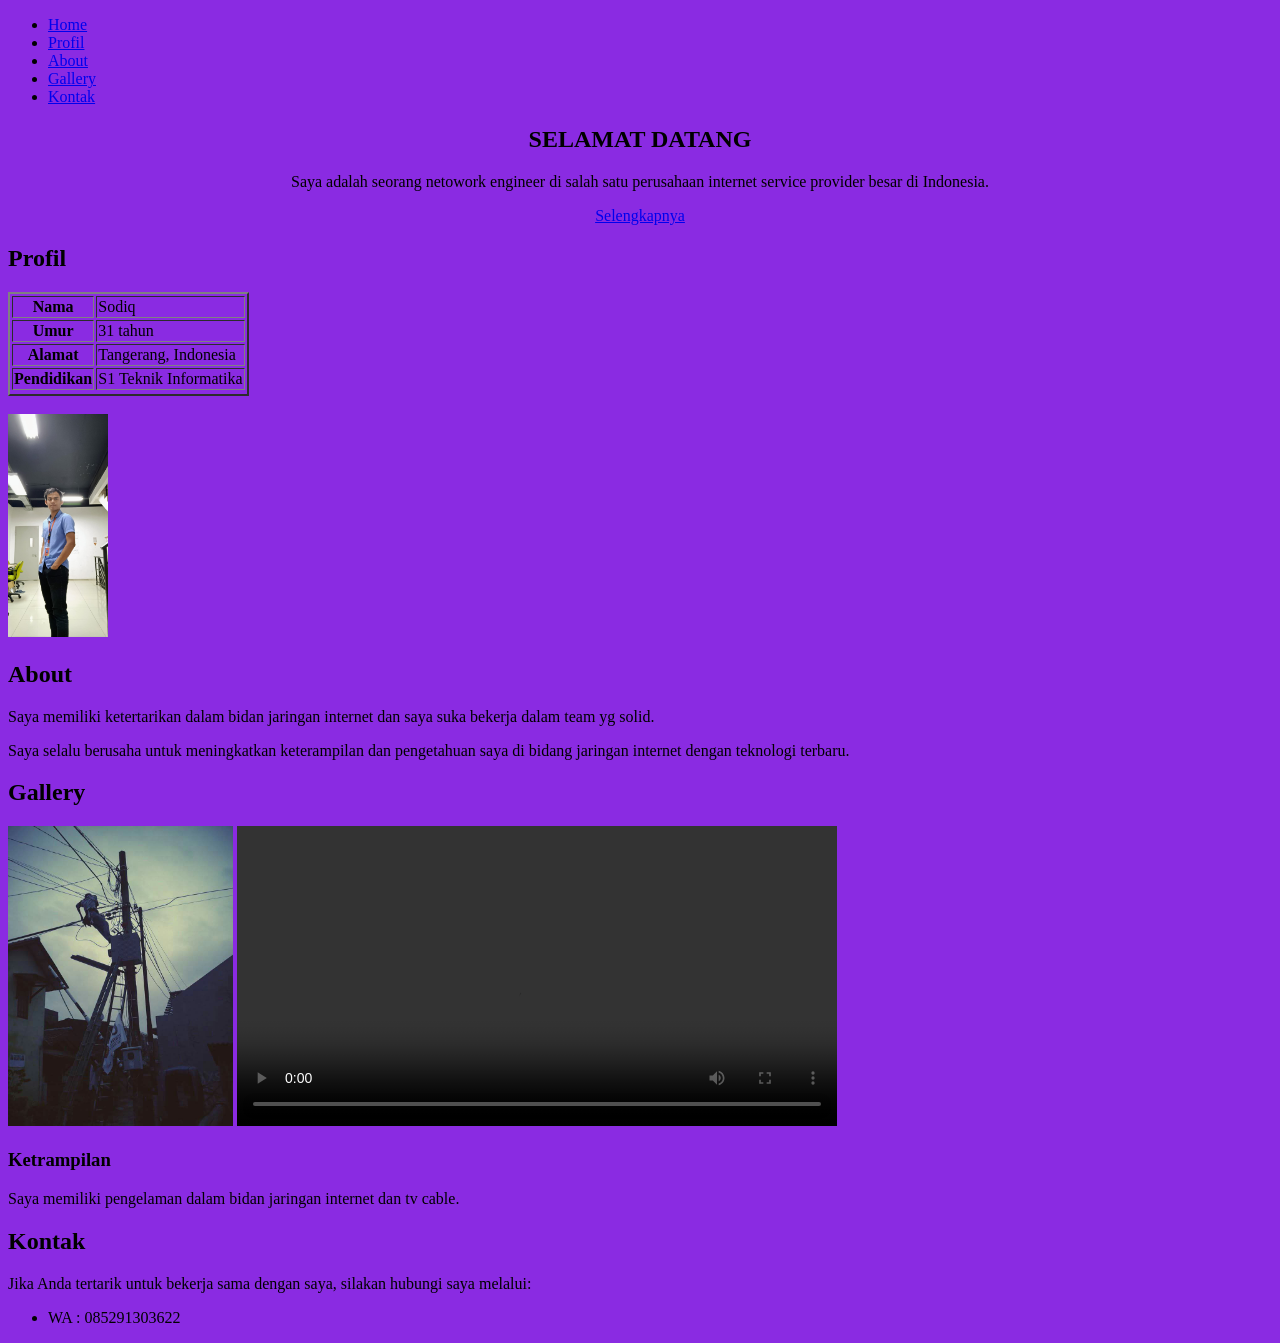
<file: UAS_Sodiqun_211011400052/index.html>
<!DOCTYPE html>
<html lang="id">
<head>
  <meta charset="UTF-8">
  <meta name="viewport" content="width=device-width, initial-scale=1.0">
  <title>Website Tentang Saya</title>
  <link rel="stylesheet" href="style.css">
</head>
<body>

  <nav>
    <ul>
      <li><a href="#home">Home</a></li>
      <li><a href="#profil">Profil</a></li>
      <li><a href="#about">About</a></li>
      <li><a href="#gallery">Gallery</a></li>
      <li><a href="#kontak">Kontak</a></li>
    </ul>
  </nav>
  <section id="home">
    <h1><center>SELAMAT DATANG</center></h1>
    <p>
      <center>Saya adalah seorang netowork engineer di salah satu perusahaan internet service provider besar di Indonesia.</center>
    </p>
    <a href="#profil"><center>Selengkapnya</center></a>
  </section>

  <section id="profil">
    <h2>Profil</h2>
    <table border="2">
      <tr>
        <th>Nama</th>
        <td>Sodiq</td>
      </tr>
      <tr>
        <th>Umur</th>
        <td>31 tahun</td>
      </tr>
      <tr>
        <th>Alamat</th>
        <td>Tangerang, Indonesia</td>
      </tr>
      <tr>
        <th>Pendidikan</th>
        <td>S1 Teknik Informatika</td>
      </tr>
      <tr>        
        </td>
      </tr>
    </table>
    <br>
    <img class="foto-profil" src="profil uts.jpeg" alt="Foto Profil">
  </section>

  <section id="about">
    <h2>About</h2>
    <p>
      Saya memiliki ketertarikan dalam bidan jaringan internet dan saya suka bekerja dalam team yg solid.
    </p>
    <p>
      Saya selalu berusaha untuk meningkatkan keterampilan dan pengetahuan saya di bidang jaringan internet dengan teknologi terbaru.
    </p>
  </section>

  <section id="gallery">
    <h2>Gallery</h2>
    <div class="row">
      <div class="col-md-4">
        <img class="g-uts" src="galery uts.jpg" alt="Desain Web">
        <video autoplay controls><source src="Video uts.mp4"></source></video>
        
        <h3>Ketrampilan</h3>
        <p>
          Saya memiliki pengelaman dalam bidan jaringan internet dan tv cable.
        </p>
      </div>
      <div class="col-md-4">
         </p>
      </div>
    </div>
  </section>

  <section id="kontak">
    <h2>Kontak</h2>
    <p>
      Jika Anda tertarik untuk bekerja sama dengan saya, silakan hubungi saya melalui:
    </p>
    <ul>
      <li>WA : 085291303622

        <script src="js.js"></script>
</file>
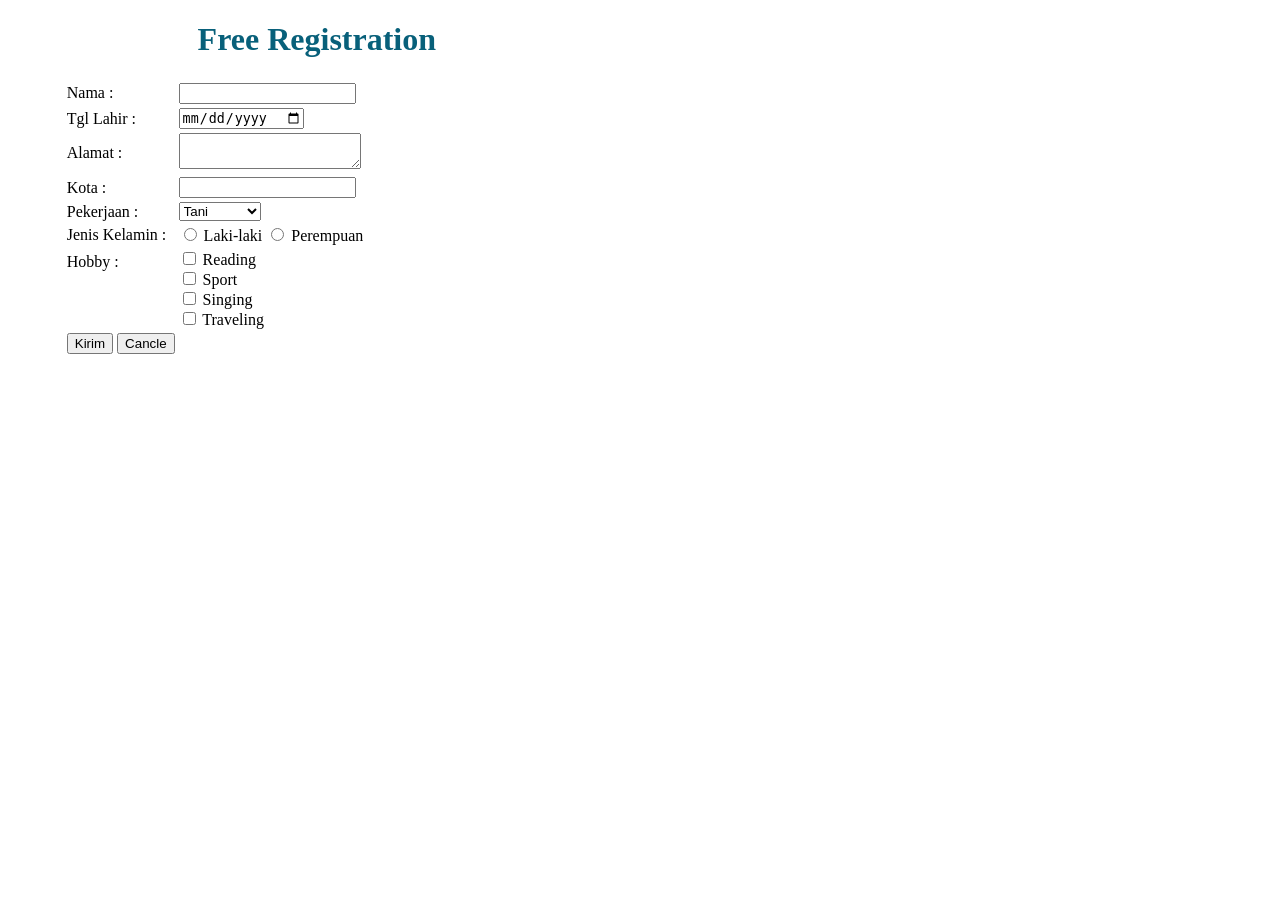
<file: form regis.html>
<!DOCTYPE html>
<html lang="en">

<head>
    <meta charset="UTF-8">
    <meta name="viewport" content="width=device-width, initial-scale=1.0">
    <title>Form Register</title>

    <style>
        h1 {
            margin-left: 15%;
            color: rgb(8, 96, 122);
        }

        .container {
            display: flex;
            justify-content: center;
            align-items: flex-start;
            height: 30vh;
        }

        form {
            margin-right: 850px;
        }
    </style>

</head>

<body>
    <h1>Free Registration</h1>
    <div class="container">
        <form action="" method="post">
            <table>
                <tr>
                    <td>Nama : </td>
                    <td><input type="text"></td>
                </tr>

                <tr>
                    <td>Tgl Lahir : </td>
                    <td><input type="date" name="tanggal" /></td>
                </tr>

                <tr>
                    <td>Alamat : </td>
                    <td><textarea name="biografi"></textarea></td>
                </tr>

                <tr>
                    <td>Kota : </td>
                    <td><input type="text"></td>
                </tr>

                <tr>
                    <td>Pekerjaan : </td>
                    <td><select>
                            <option>Tani</option>
                            <option>Guru</option>
                            <option>PNS</option>
                            <option>Karyawan</option>
                        </select>
                </tr>

                <tr>
                    <td>Jenis Kelamin : </td>
                    <td>
                        <input type="radio" name="jk"> Laki-laki
                        <input type="radio" name="jk"> Perempuan
                    </td>
                </tr>

                <tr>
                    <td>
                        Hobby : <br>
                        &nbsp;<br>
                        &nbsp;<br>
                        &nbsp;
                    </td>
                    <td><input type="checkbox"> Reading <br>
                        <input type="checkbox"> Sport <br>
                        <input type="checkbox"> Singing <br>
                        <input type="checkbox"> Traveling
                    </td>
                </tr>

                    <td>
                        <input type="submit" value="Kirim">
                        <input type="button" value="Cancle">
                    </td>
                </tr>


            </table>
        </form>
    </div>
</body>

</html>
</file>
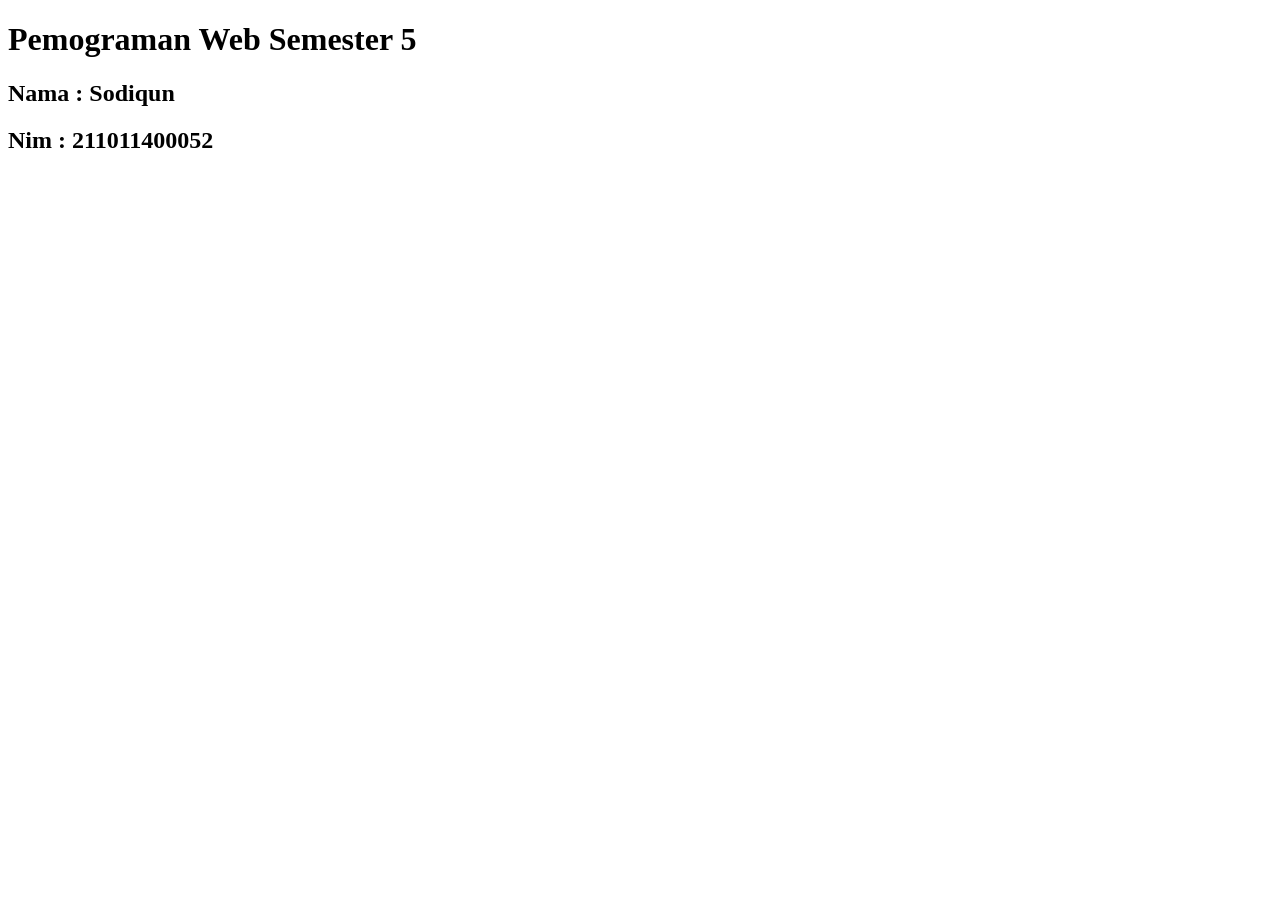
<file: latihanaja.html>
<!DOCTYPE html>
<html lang="en">
<head>
    <meta charset="UTF-8">
    <meta http-equiv="X-UA-Compatible" content="IE=edge">
    <meta name="viewport" content="width=device-width, initial-scale=1.0">
    <title>Pembuatan Web</title>
</head>
<body>
    <h1>Pemograman Web Semester 5</hl>
    <h2>Nama : Sodiqun </h2>
    <header>
        <h2>Nim : 211011400052</h2>
    </header>

    
</body>
</html>
</file>
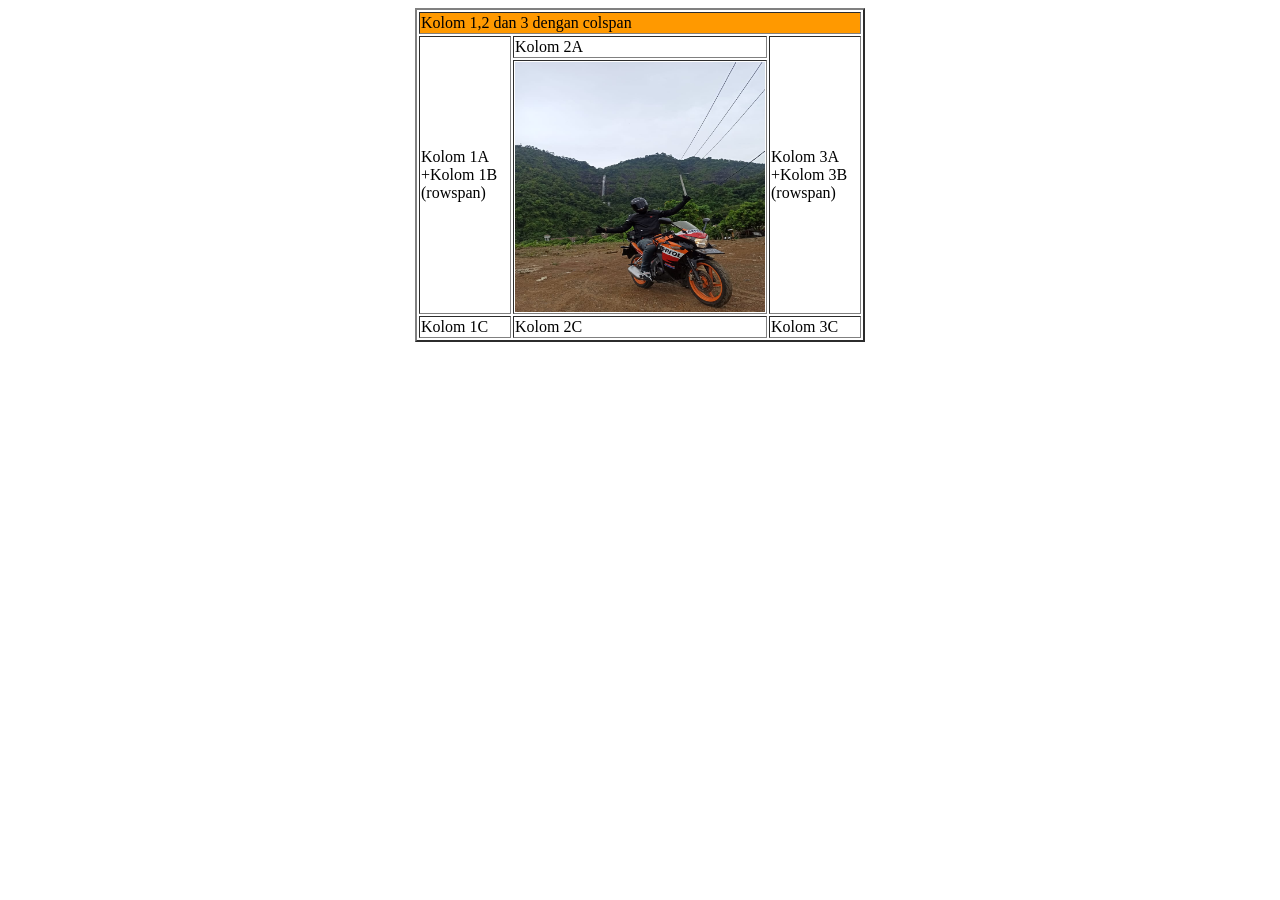
<file: latihanTable.html>
<html> 
<head>
<title>Belajar HTML Table</title> 
</head> 
<body> 
<div align="center"> 
<table border="2" width="450"> 
<tr>
<td colspan="3" bgcolor="#FF9900">Kolom 1,2 dan 3 dengan colspan </td>
</tr>
<tr>
<td rowspan="2">Kolom 1A<br>+Kolom 1B (rowspan)</td>
<td>Kolom 2A</td>
<td rowspan="2">Kolom 3A<br>+Kolom 3B (rowspan)</td>
</tr> 
<tr> 
<td width=100 height=137> 
<img title="myPerform" src="foto.jpg" width=250 height=250 alt="myPicture">
</td> 
</tr> 
<tr> 
<td>Kolom 1C</td><td>Kolom 2C</td><td>Kolom 3C</td>
</tr> 
</table> 
</div> 
</body>
</html>
</file>
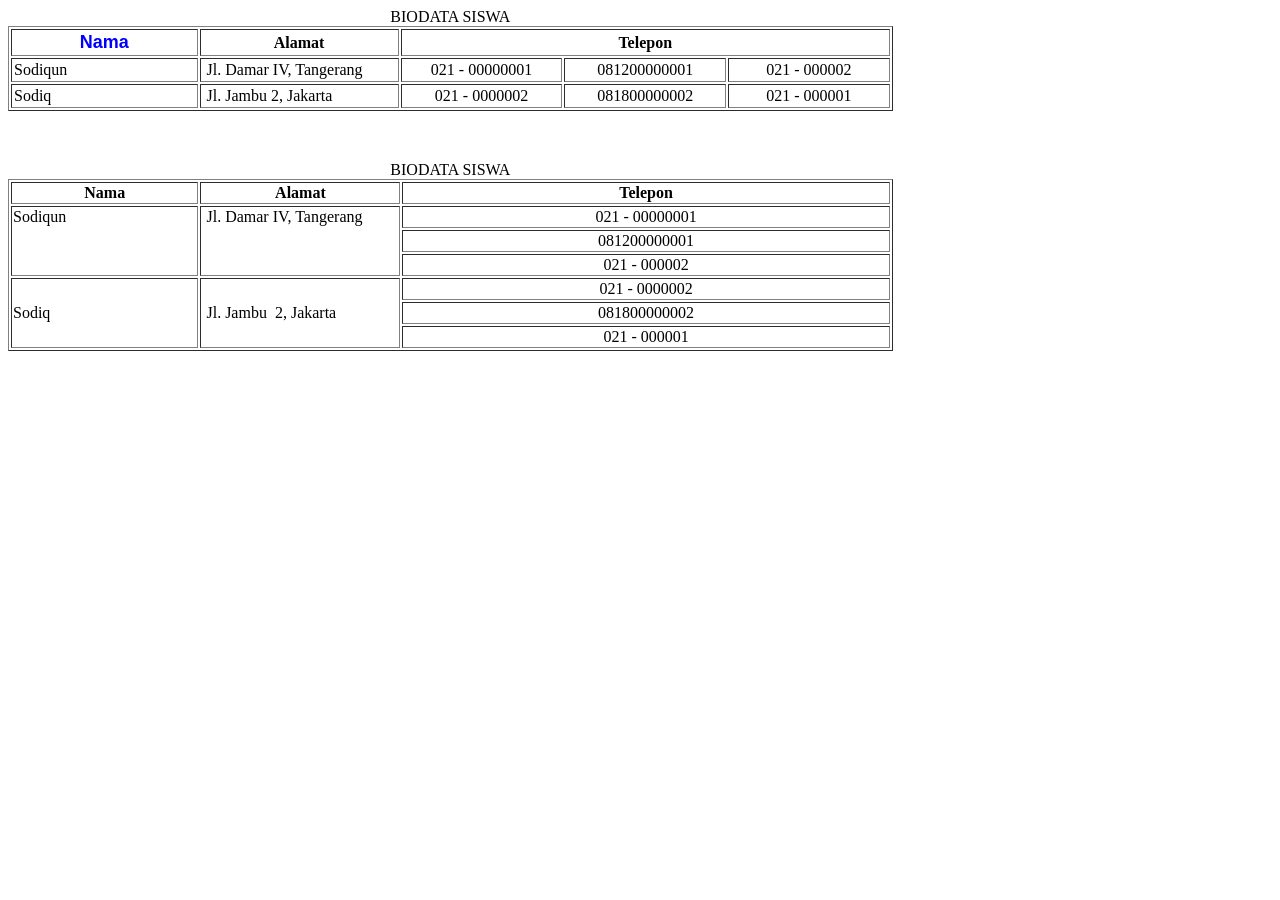
<file: latihantable2.html>
<html> 
<head> 
<title>Penggunaan Tabel Dalam HTML</title> 
</head> 
<body> 
<table cellspacing="2" cellpadding="2" border="1" width="70%" > 
<caption>BIODATA SISWA</caption>
<tr>
<th width="15%"><font color="blue" face="Arial" size="4">Nama</font></th> 
<th width="16%">Alamat</th> 
<th width="39%" colspan="3" align="center">Telepon</th>
</tr> 
<tr>
<td width="15%">Sodiqun</td> 
<td width="16%">&nbsp;Jl. Damar IV, Tangerang</td> 
<td width="13%" align="center">021 - 00000001</td> 
<td width="13%" align="center">081200000001</td> 
<td width="13%" align="center">021 - 000002</td>
</tr> 
<tr> 
<td width="15%">Sodiq</td> 
<td width="16%">&nbsp;Jl. Jambu 2, Jakarta</td> 
<td width="13%" align="center">021 - 0000002</td> 
<td width="13%" align="center">081800000002</td> 
<td width="13%" align="center">021 - 000001</td>
</tr> 
</table> 
<p>&nbsp;</p> 
<table border="1" width="70%" > 
<caption>BIODATA SISWA</caption> 
<tr> 
<th width="15%">Nama</th> 
<th width="16%">Alamat</th> 
<th width="39%" align="center">Telepon</th>
</tr> 
<tr>
<td width="15%" rowspan="3" valign="top">Sodiqun</td>
<td width="16%" rowspan="3" valign="top">&nbsp;Jl. Damar IV, Tangerang</td> 
<td width="39%" align="center">021 - 00000001</td> 
</tr> 
<tr> 
<td width="39%" align="center">081200000001</td> 
</tr> 
<tr> 
<td width="39%" align="center">021 - 000002</td>
</tr>
<tr> 
<td width="15%" rowspan="3">Sodiq</td> 
<td width="16%" rowspan="3">&nbsp;Jl. Jambu&nbsp; 2, Jakarta</td> 
<td width="39%" align="center">021 - 0000002</td> 
</tr> 
<tr> 
<td width="39%" align="center">081800000002</td> 
</tr> 
<tr> 
<td width="39%" align="center">021 - 000001</td> 
</tr>
</table> 
</body>
</html>
</file>
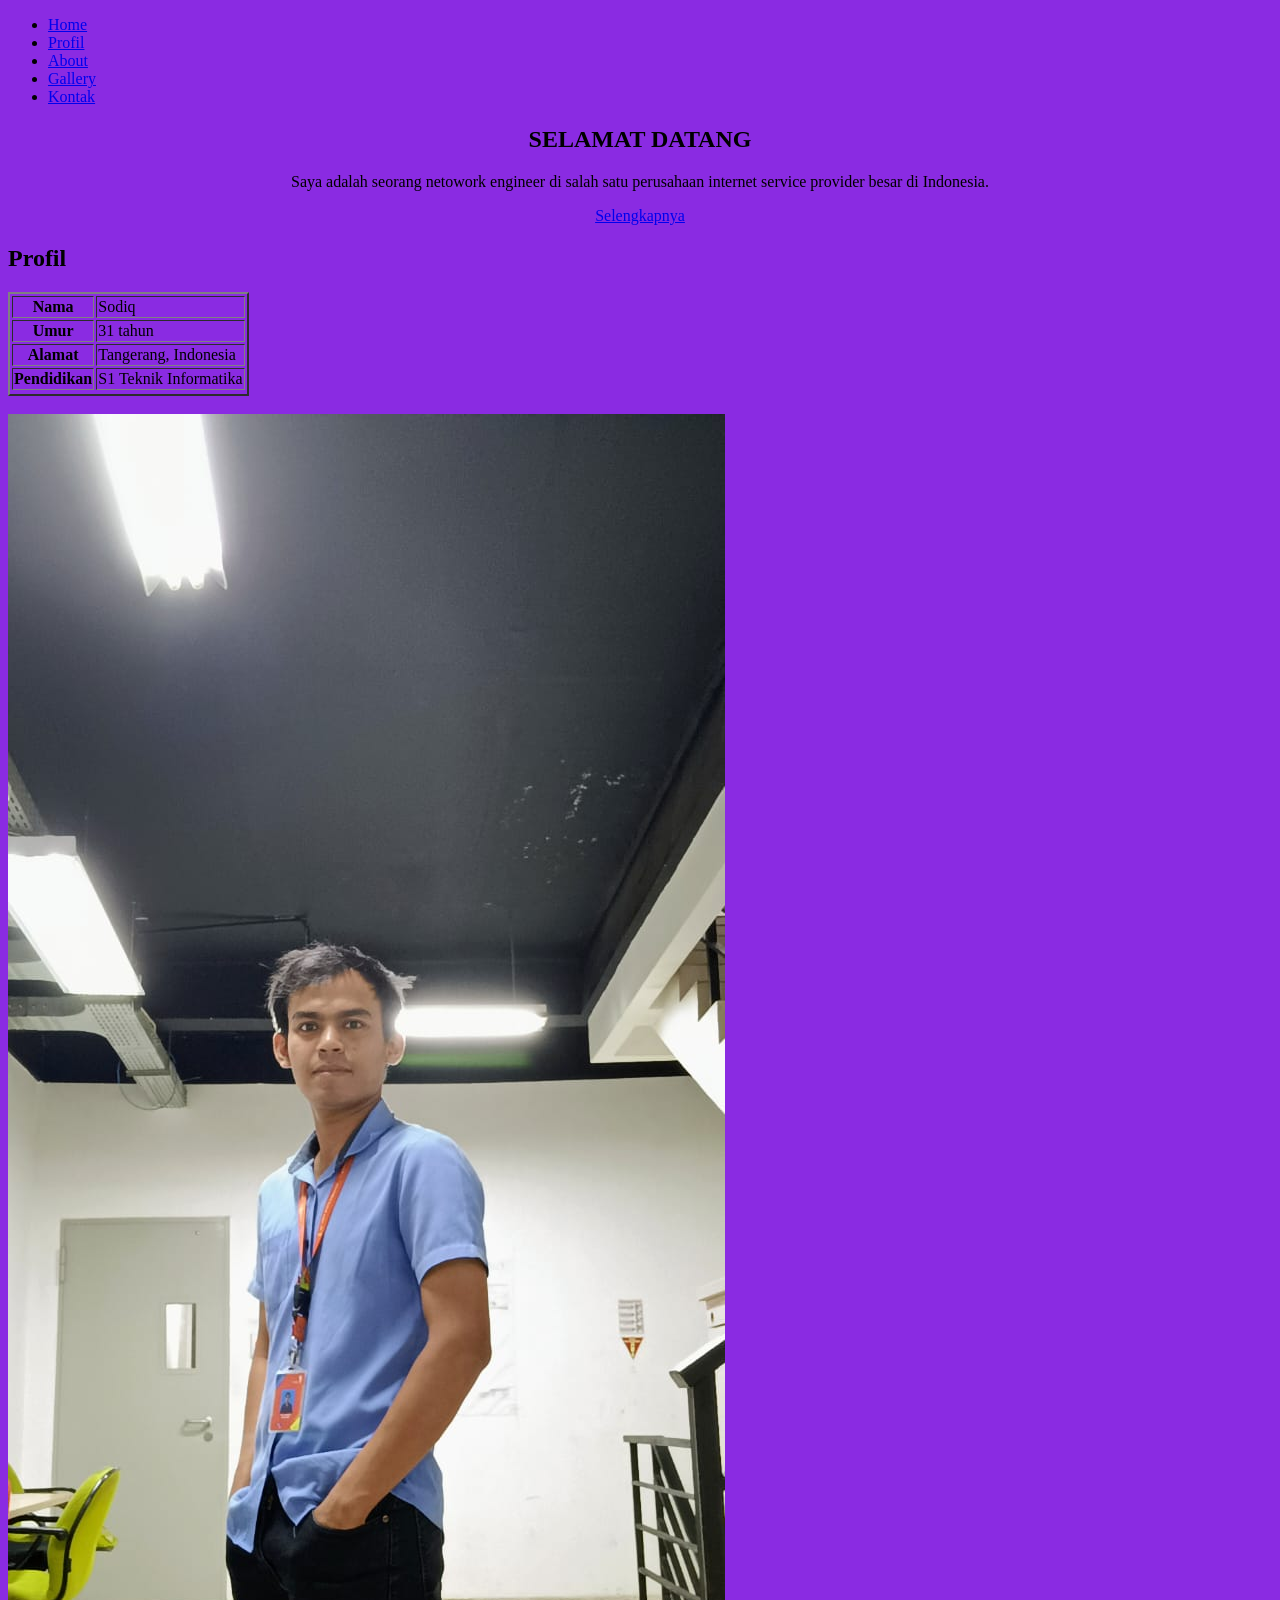
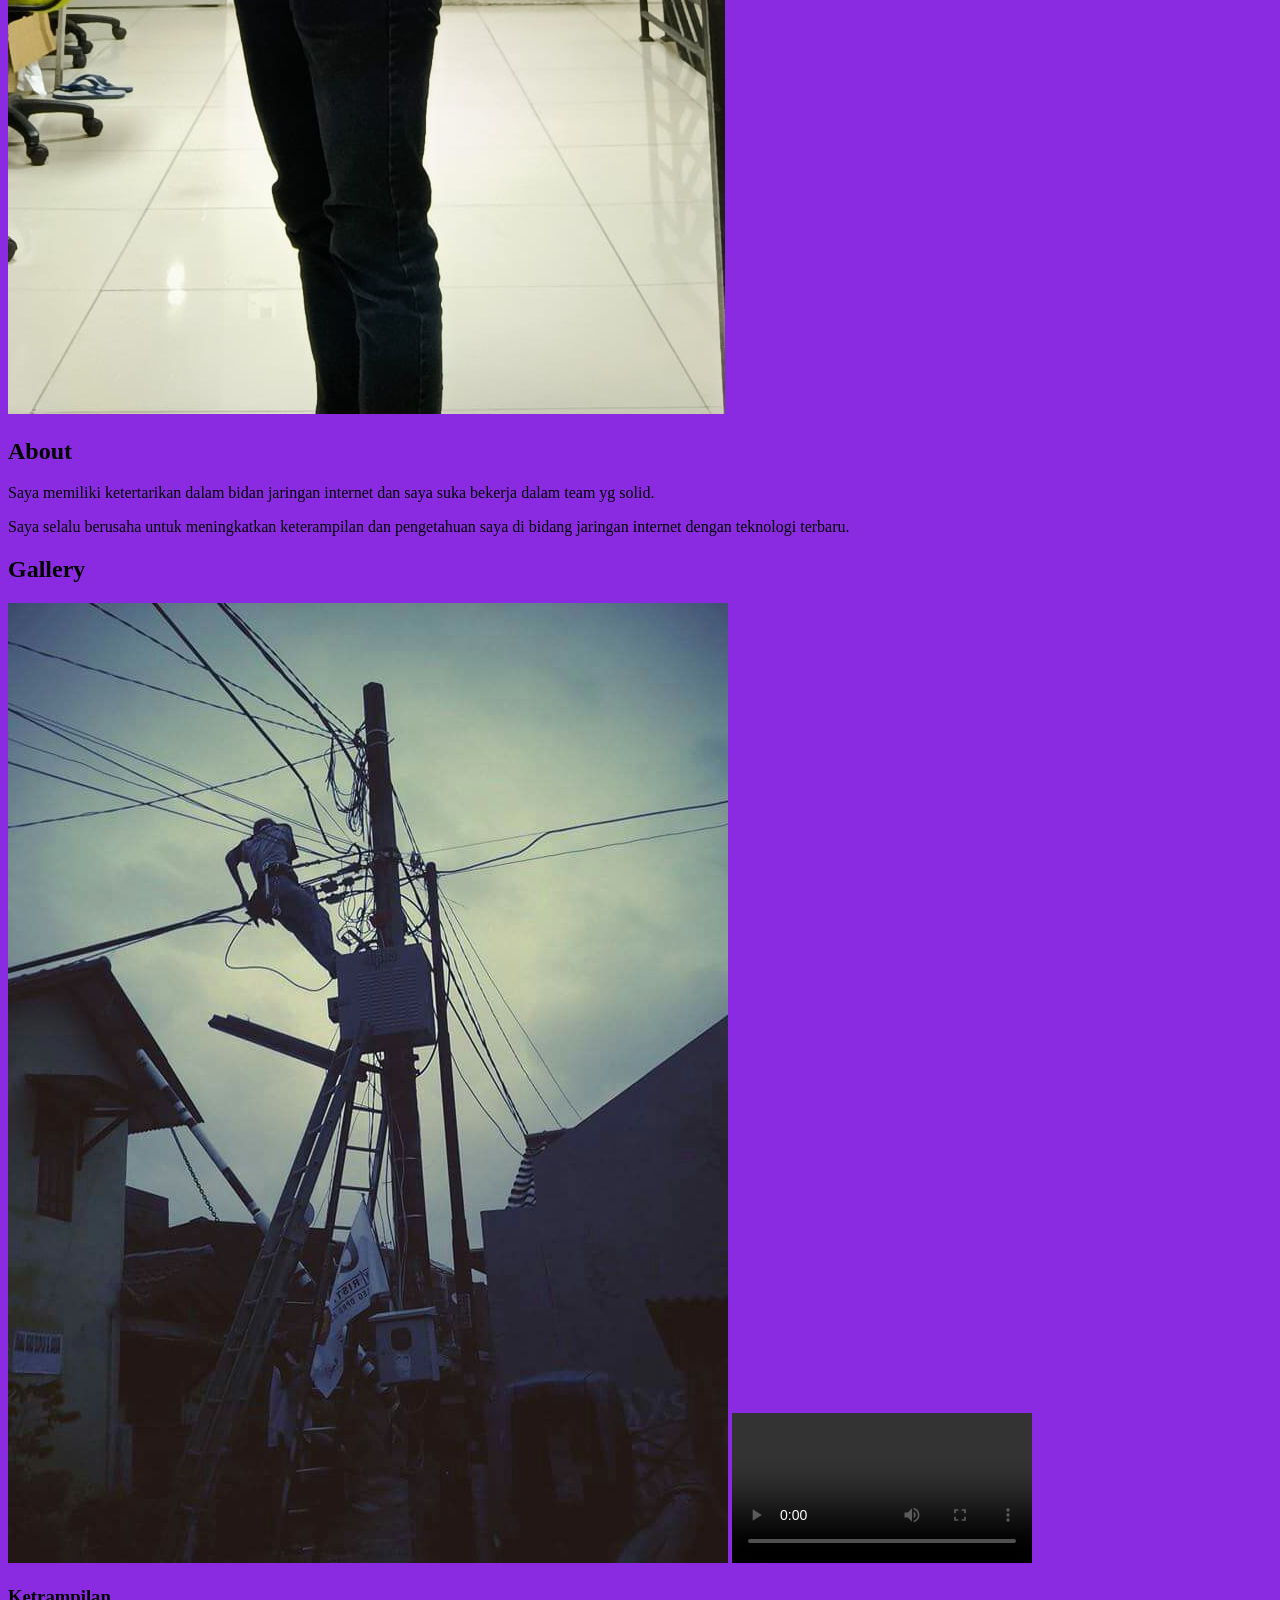
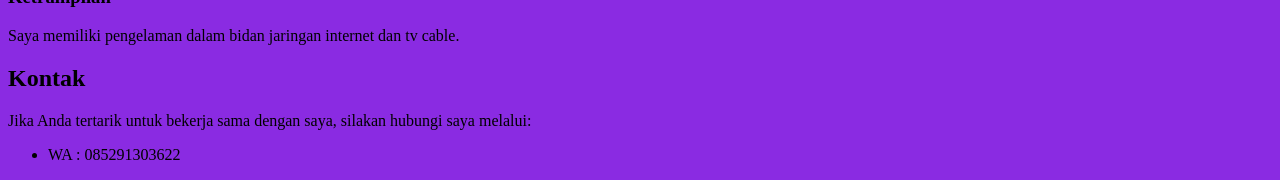
<file: UTS_Sodiqun_211011400052.html>
<!DOCTYPE html>
<html lang="id">
<head>
  <meta charset="UTF-8">
  <meta name="viewport" content="width=device-width, initial-scale=1.0">
  <title>Website Tentang Saya</title>
</head>
<body style="background-color:blueviolet;">

  <nav>
    <ul>
      <li><a href="#home">Home</a></li>
      <li><a href="#profil">Profil</a></li>
      <li><a href="#about">About</a></li>
      <li><a href="#gallery">Gallery</a></li>
      <li><a href="#kontak">Kontak</a></li>
    </ul>
  </nav>

  <section id="home">
    <h1><center>SELAMAT DATANG</center></h1>
    <p>
      <center>Saya adalah seorang netowork engineer di salah satu perusahaan internet service provider besar di Indonesia.</center>
    </p>
    <a href="#profil"><center>Selengkapnya</center></a>
  </section>

  <section id="profil">
    <h2>Profil</h2>
    <table border="2">
      <tr>
        <th>Nama</th>
        <td>Sodiq</td>
      </tr>
      <tr>
        <th>Umur</th>
        <td>31 tahun</td>
      </tr>
      <tr>
        <th>Alamat</th>
        <td>Tangerang, Indonesia</td>
      </tr>
      <tr>
        <th>Pendidikan</th>
        <td>S1 Teknik Informatika</td>
      </tr>
      <tr>        
        </td>
      </tr>
    </table>
    <br>
    <img src="profil uts.jpeg" alt="Foto Profil">
  </section>

  <section id="about">
    <h2>About</h2>
    <p>
      Saya memiliki ketertarikan dalam bidan jaringan internet dan saya suka bekerja dalam team yg solid.
    </p>
    <p>
      Saya selalu berusaha untuk meningkatkan keterampilan dan pengetahuan saya di bidang jaringan internet dengan teknologi terbaru.
    </p>
  </section>

  <section id="gallery">
    <h2>Gallery</h2>
    <div class="row">
      <div class="col-md-4">
        <img src="galery uts.jpg" alt="Desain Web">
        <video autoplay controls><source src="Video uts.mp4"></source></video>
        
        <h3>Ketrampilan</h3>
        <p>
          Saya memiliki pengelaman dalam bidan jaringan internet dan tv cable.
        </p>
      </div>
      <div class="col-md-4">
         </p>
      </div>
    </div>
  </section>

  <section id="kontak">
    <h2>Kontak</h2>
    <p>
      Jika Anda tertarik untuk bekerja sama dengan saya, silakan hubungi saya melalui:
    </p>
    <ul>
      <li>WA : 085291303622
</file>
<file: UAS_Sodiqun_211011400052/style.css>
body{
    background-color:blueviolet;
}
.foto-profil{
    width: 100px;
}
.g-uts{
    height: 300px;
}
video{
    height: 300px;
}
</file>
